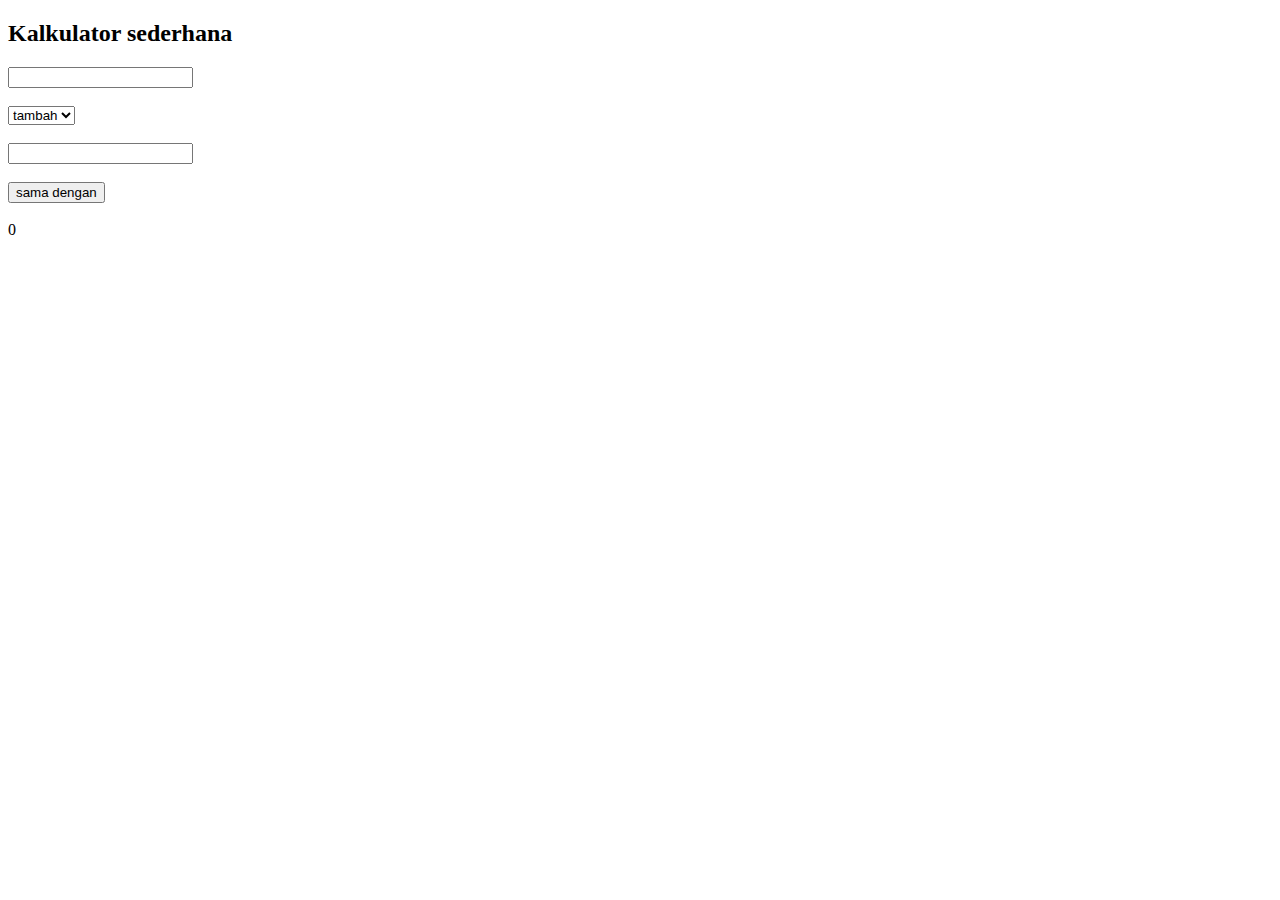
<file: latihankalkulator.html>
<!DOCTYPE html>
<html>
<head>
   
    <title>Latihan membuat kalkulator</title>
</head>
<body>
    <h2>Kalkulator sederhana</h2>
    <input type="text" id="kolom1">
    <br>
    <br>
        <select id="operator">
            <option value="+"> tambah </option>
            <option value="-"> kurangi </option>
            <option value="*"> kali </option>
            <option value="/"> bagi </option>
       </select>
    
       <br>
       <br>
    <input type="text" id="kolom2">
    <br>
    <br>
    <input type="submit" onclick="hitung()" value="sama dengan">
    <br>
    <br>
    <div id="hasil">0</div>


    
</body>
</html>
</file>
